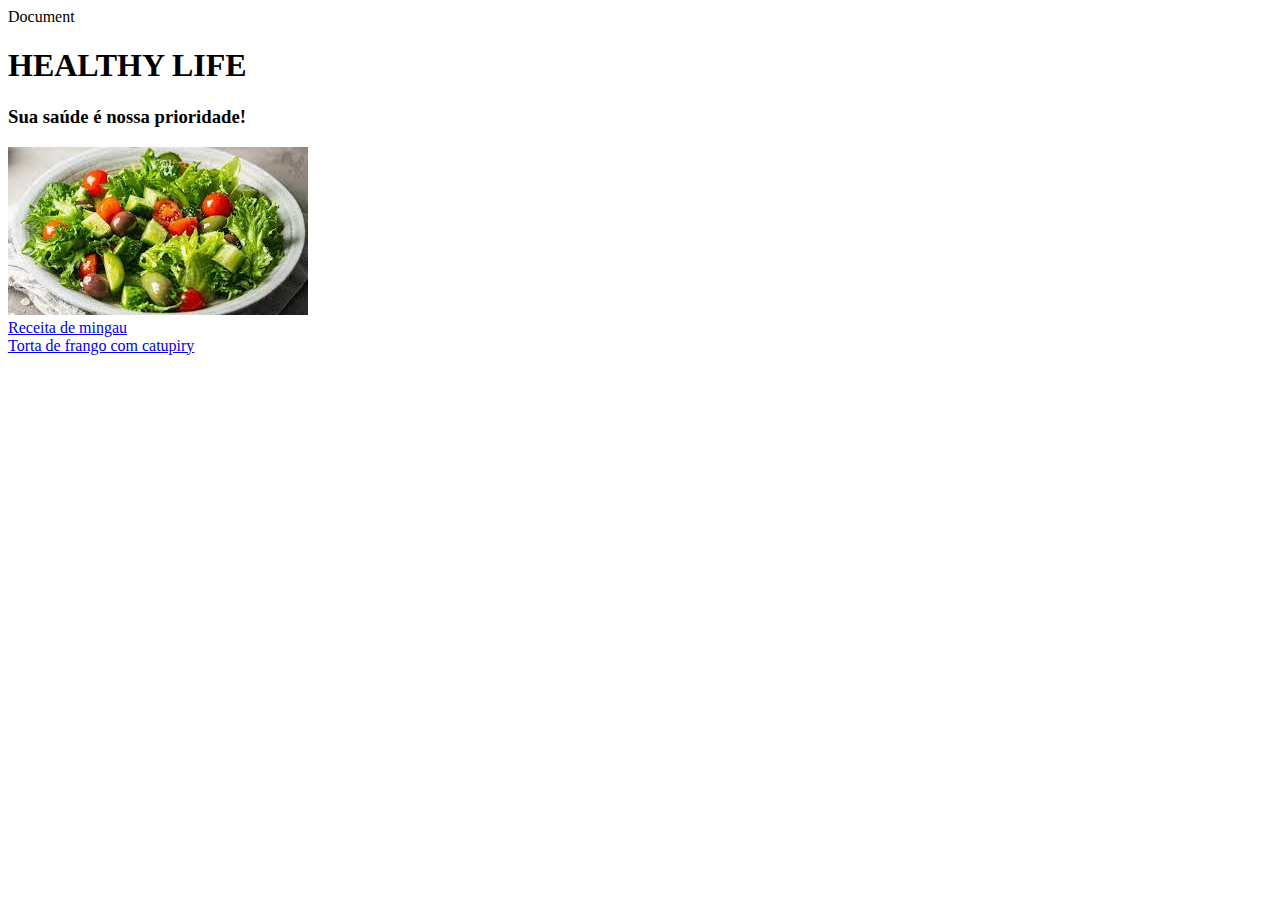
<file: index.html>
<!DOCTYPE html>
<html lang="pt-br">
<head>
    <meta charset="UTF-8">
    <meta name="viewport" content="width=device-width, initial-scale=1.0">
    <meta name="description" content="Site de noticias" 
    <title>Document</title>
</head>
<body>

    <h1> HEALTHY LIFE </h1>
    <h3> Sua saúde é nossa prioridade! </h3>
    
    <img src="img/salada.jfif" alt=" Saldinha"/>
    <br><a href="receitamingau.html"> Receita de mingau</a>
    <br><a href="receitatorta.html"> Torta de frango com catupiry </a>
    
</body>
</html>
</file>
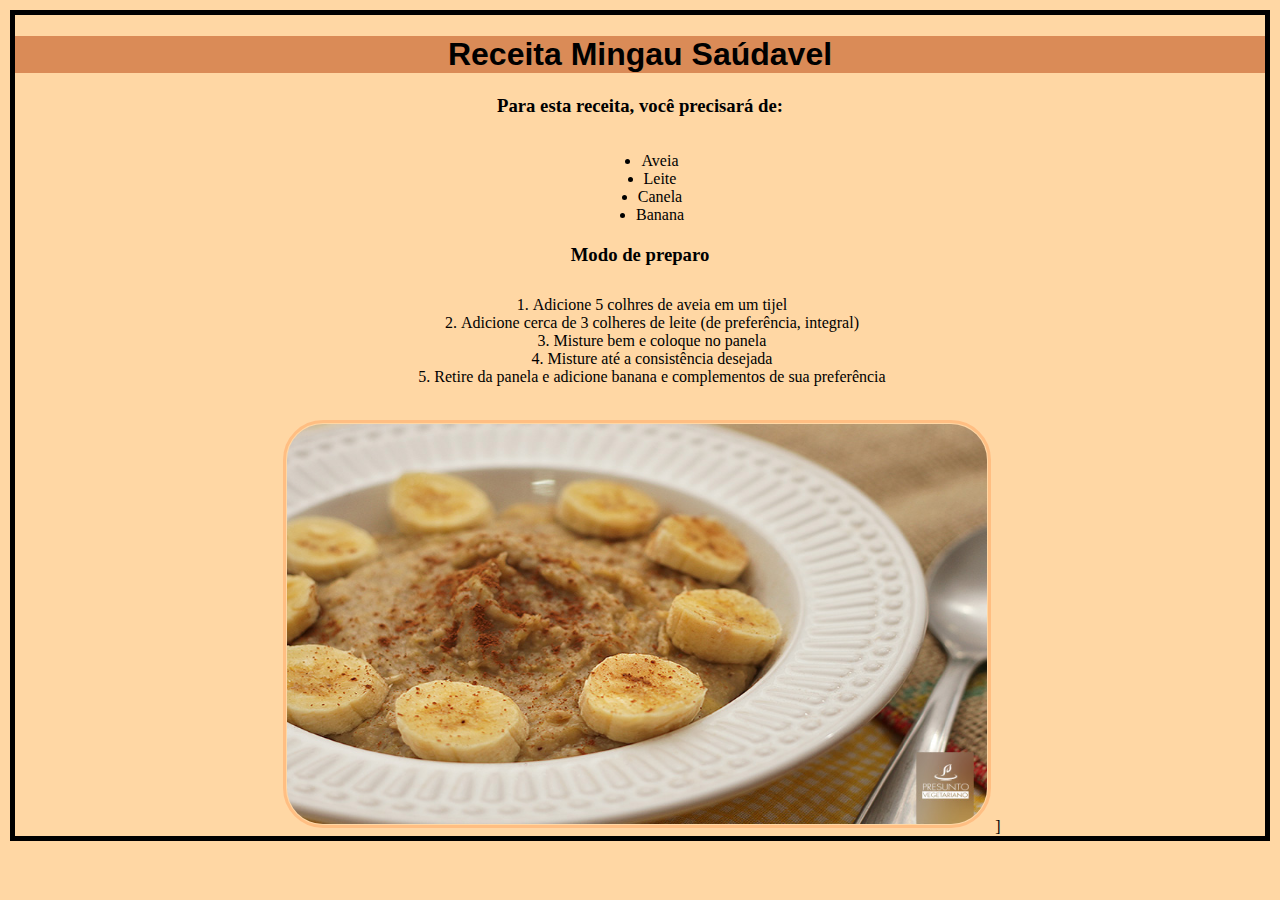
<file: receitamingau.html>
<!DOCTYPE html>
<html lang="en">
<head>
    <meta charset="UTF-8">
    <meta name="viewport" content="width=device-width, initial-scale=1.0">
    <title>Document</title>
    <link rel="stylesheet" href="css/styles.css">

</head>
<body>
    
    <h1>Receita Mingau Saúdavel</h1>
    <h3> Para esta receita, você precisará de: </h3>
    <div>
        <ul>
            <li>Aveia </li>
            <li>Leite </li>
            <li>Canela </li>
            <li>Banana </li>
        
        </ul>
    </div>

    <h3> Modo de preparo </h3>
    <ol> 
        <li> Adicione 5 colhres de aveia em um tijel</li>
        <li> Adicione cerca de 3 colheres de leite (de preferência, integral) </li>
        <li> Misture bem e coloque no panela </li>
        <li> Misture até a consistência desejada</li>
        <li> Retire da panela e adicione banana e complementos de sua preferência</li>
    </ol>
  
<img src="img/mingau1.jpg" alt="Mingauu"/>]
    
</body>
</html>
</file>
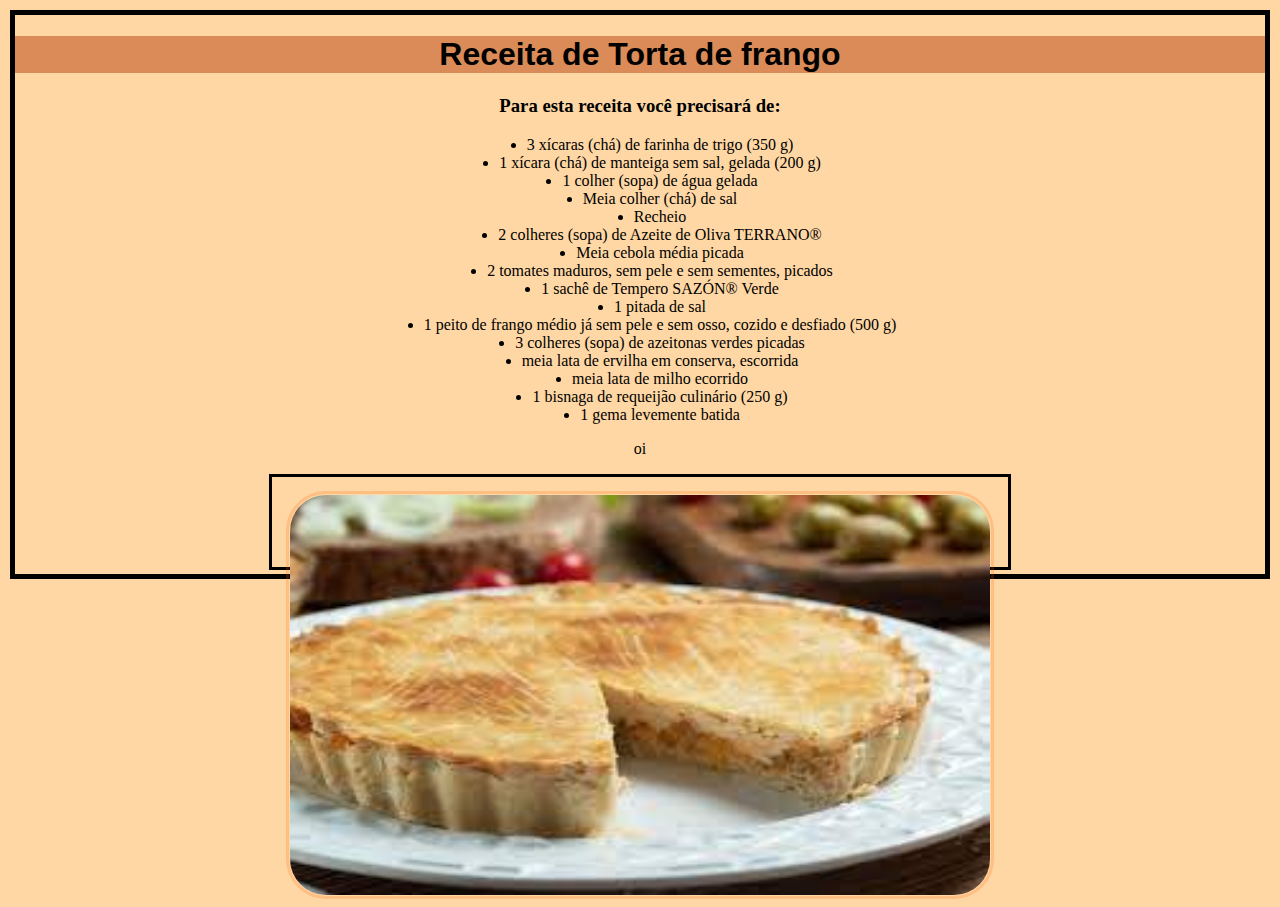
<file: receitatorta.html>
<!DOCTYPE html>
<html lang="en">

<head>
    <meta charset="UTF-8">
    <meta name="viewport" content="width=device-width, initial-scale=1.0">
    <title>Document</title>
    <link rel="stylesheet" href="css/styles.css">
</head>

<body>
    <h1>Receita de Torta de frango</h1>
    <h3>Para esta receita você precisará de: </h3>
    <ul>
        <li> 3 xícaras (chá) de farinha de trigo (350 g) </li>
        <li>1 xícara (chá) de manteiga sem sal, gelada (200 g)</li>
        <li> 1 colher (sopa) de água gelada</li>
        <li> Meia colher (chá) de sal</li>

        <li> Recheio </li>
        <li> 2 colheres (sopa) de Azeite de Oliva TERRANO®</li>
        <li> Meia cebola média picada</li>
        <li> 2 tomates maduros, sem pele e sem sementes, picados </li>
        <li> 1 sachê de Tempero SAZÓN® Verde</li>
        <li> 1 pitada de sal</li>
        <li> 1 peito de frango médio já sem pele e sem osso, cozido e desfiado (500 g)</li>
        <li> 3 colheres (sopa) de azeitonas verdes picadas</li>
        <li> meia lata de ervilha em conserva, escorrida</li>
        <li> meia lata de milho ecorrido</li>
        <li> 1 bisnaga de requeijão culinário (250 g)</li>
        <li> 1 gema levemente batida</li>
    </ul>
    <p>oi</p>
    <div style="border-style: solid;"><img src="img/tortaa.jfif" alt="Mingauu" /></div>


</body>

</html>
</file>
<file: css/styles.css>
h1{
    background-color: rgb(218, 139, 87);
}



body{
    background-color: rgba(255, 152, 17, 0.384);
}

h1{
    font-family: arial;
}



*{
    text-align: center;
}


li{
    width: fit-content;
    margin: auto;
}

img{
    height: 400px;
    width: 700px;
}

ul {
    margin: 6px;
}

div{
    margin: 4px auto;
    padding: 10px;
    width: fit-content;
    height: 70px;
}

ol{
    margin: 30px 7px;

}

/* img{
    border-right: 4px dashed black;
    border-top: 5px solid yellow;
    border-left: 4px double blue;
    border-bottom: 30px dotted green

} */

img{ 

    border: 3px solid rgba(255, 94, 0, 0.205);
    margin: 4px;
    border-radius: 40px 40px;
    padding: 1px;
}

body{
    border: 5px solid black;
    margin: 10px;
}
</file>
